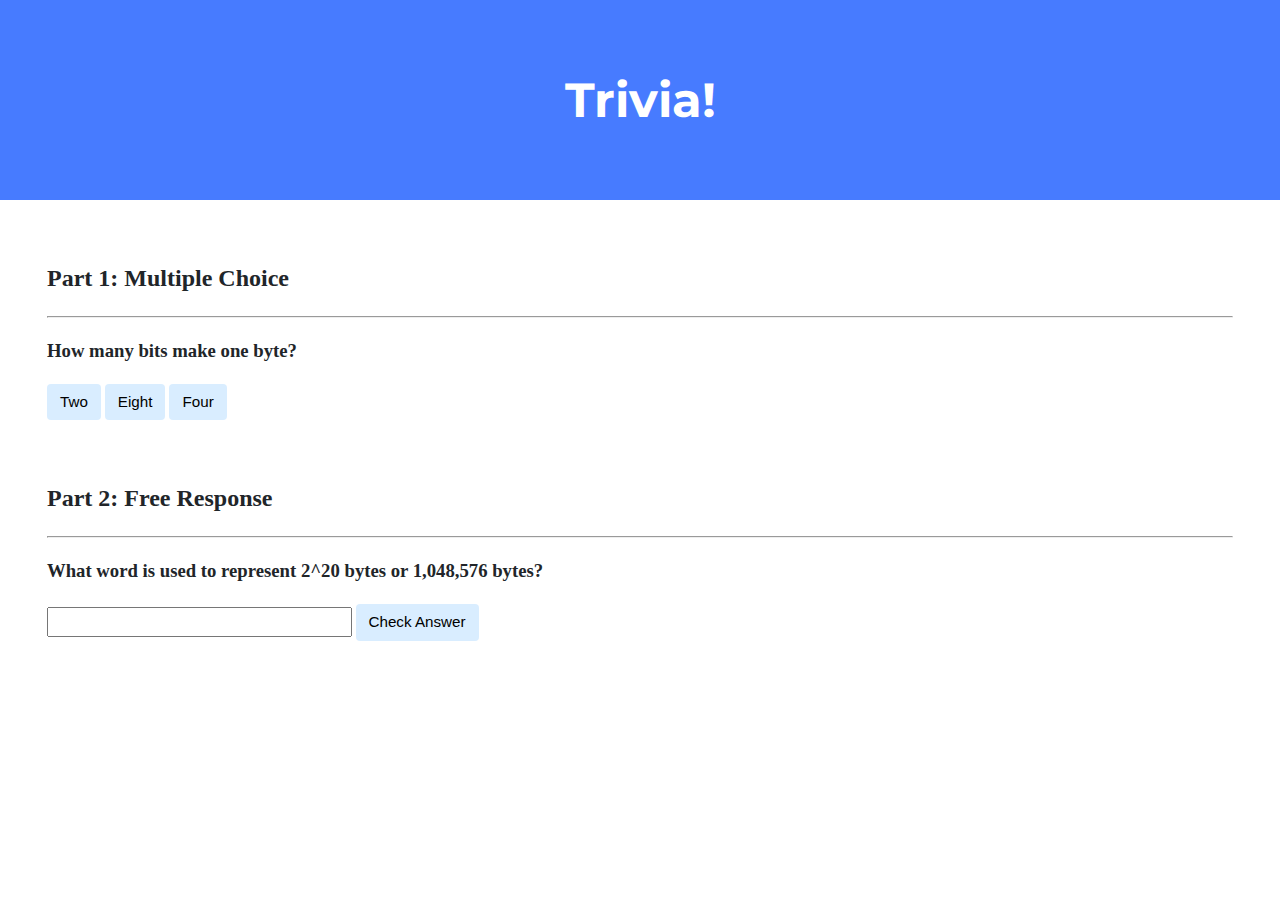
<file: trivia/index.html>
<!DOCTYPE html>

<html lang="en">
    <head>
        <link href="https://fonts.googleapis.com/css2?family=Montserrat:wght@500&display=swap" rel="stylesheet">
        <link href="styles.css" rel="stylesheet">
        <title>Trivia!</title>
        <script>
            // Multiple choice logic, correct button will turn green on click.
            document.addEventListener('DOMContentLoaded', function() {
                let correct = document.querySelector('.correct');
                correct.addEventListener('click', function() {
                    correct.style.backgroundColor = 'green';
                    document.querySelector('#feedback1').innerHTML = 'Correct!';
                });
                // incorrect buttons will turn red on click.
                let incorrects = document.querySelectorAll('.incorrect');
                for (let i = 0; i < incorrects.length; i++) {
                    incorrects[i].addEventListener('click', function() {
                        incorrects[i].style.backgroundColor = 'red';
                        document.querySelector('#feedback1').innerHTML = 'Incorrect!';
                    });
                }
                // Check input for second asnwer is correct.
                document.querySelector('#check').addEventListener('click', function() {
                    let input = document.querySelector('input');
                    if (input.value.toLowerCase() == 'megabyte') {
                        input.style.backgroundColor = 'green';
                        document.querySelector('#feedback2').innerHTML = 'Correct!';
                    } else {
                        input.style.backgroundColor = 'red';
                        document.querySelector('#feedback2').innerHTML = 'Incorrect';
                    }
                });
            });
        </script>
    </head>
    <body>
        <div class="header">
            <h1>Trivia!</h1>
        </div>

        <div class="container">
            <div class="section">
                <h2>Part 1: Multiple Choice </h2>
                <hr>
                <!-- Trivia question 1 -->
                <h3>How many bits make one byte?</h3>
                <button class="incorrect">Two</button>
                <button class="correct">Eight</button>
                <button class="incorrect">Four</button>
                <p id="feedback1"></p>
            </div>

            <div class="section">
                <h2>Part 2: Free Response</h2>
                <hr>
                <!-- Trivia question 2 -->
                <h3>What word is used to represent 2^20 bytes or 1,048,576 bytes?</h3>
                <input type="text"></input>
                <button id="check">Check Answer</button>
                <p id="feedback2"></p>
            </div>
        </div>
    </body>
</html>
</file>
<file: trivia/styles.css>
body {
    background-color: #fff;
    color: #212529;
    font-size: 1rem;
    font-weight: 400;
    line-height: 1.5;
    margin: 0;
    text-align: left;
}

.container {
    margin-left: auto;
    margin-right: auto;
    padding-left: 15px;
    padding-right: 15px;
}

.header {
    background-color: #477bff;
    color: #fff;
    margin-bottom: 2rem;
    padding: 2rem 1rem;
    text-align: center;
}

.section {
    padding: 0.5rem 2rem 1rem 2rem;
}

.section:hover {
    background-color: #f5f5f5;
    transition: color 2s ease-in-out, background-color 0.15s ease-in-out;
}

h1 {
    font-family: 'Montserrat', sans-serif;
    font-size: 48px;
}

button, input[type="submit"] {
    background-color: #d9edff;
    border: 1px solid transparent;
    border-radius: 0.25rem;
    font-size: 0.95rem;
    font-weight: 400;
    line-height: 1.5;
    padding: 0.375rem 0.75rem;
    text-align: center;
    transition: color 0.15s ease-in-out, background-color 0.15s ease-in-out, border-color 0.15s ease-in-out, box-shadow 0.15s ease-in-out;
    vertical-align: middle;
    cursor:pointer;
}


input[type="text"] {
    line-height: 1.8;
    width: 25%;
}

input[type="text"]:hover {
    background-color: #f5f5f5;
    transition: color 2s ease-in-out, background-color 0.15s ease-in-out;
}

main {
    margin: 0;
    padding: 0;
}
</file>
